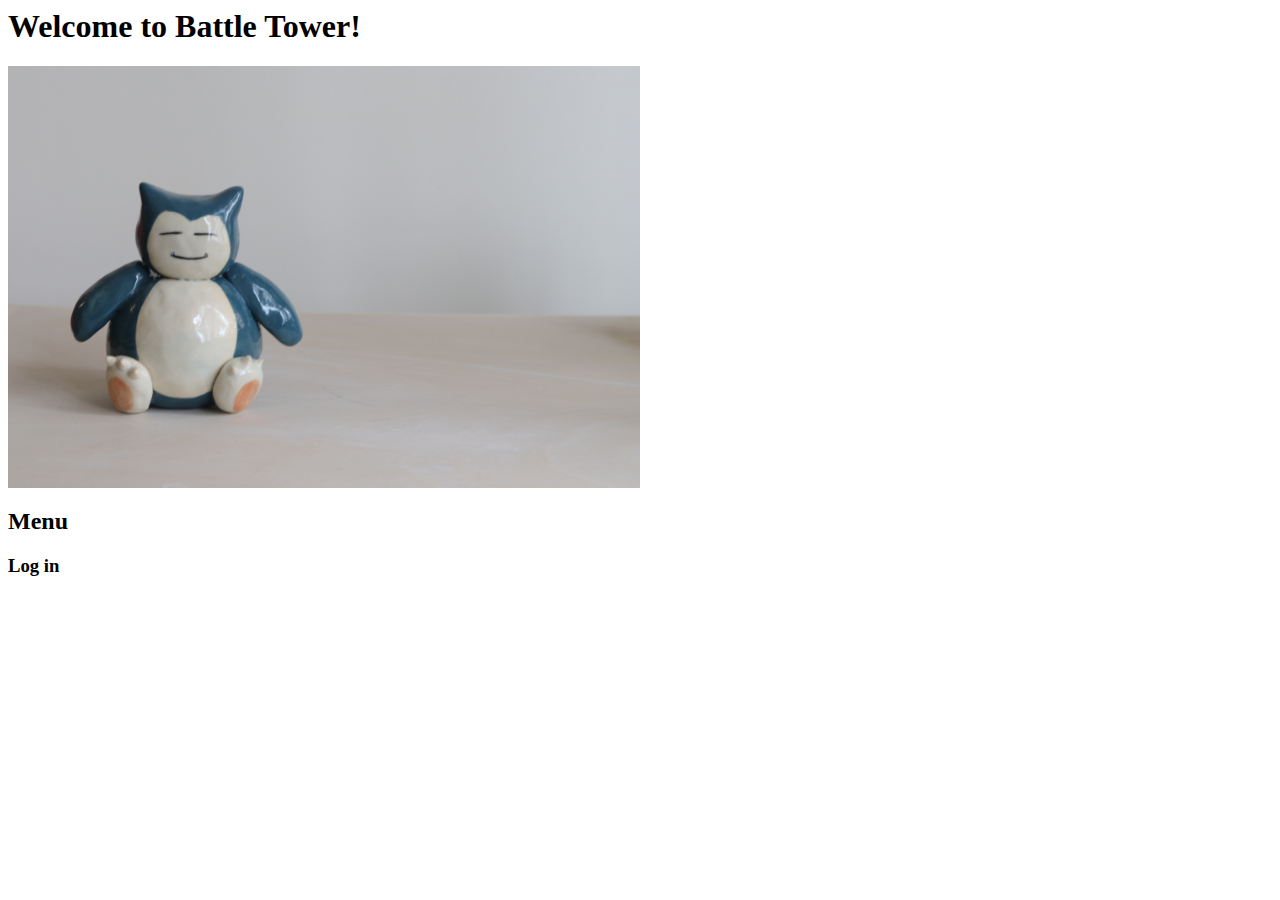
<file: index.html>
<!-- index.html -->

<html>
    <head>
        <title>
            NPC Database
        </title>
    </head>
    <body>
        <h1>
            Welcome to Battle Tower!
        </h1>

        <img src="pokemon.jpg" alt="Pokemon" style="width:50%">
        
        <h2>Menu</h2>

        <h3>
            Log in
        </h3>


    </body>
</html>
</file>
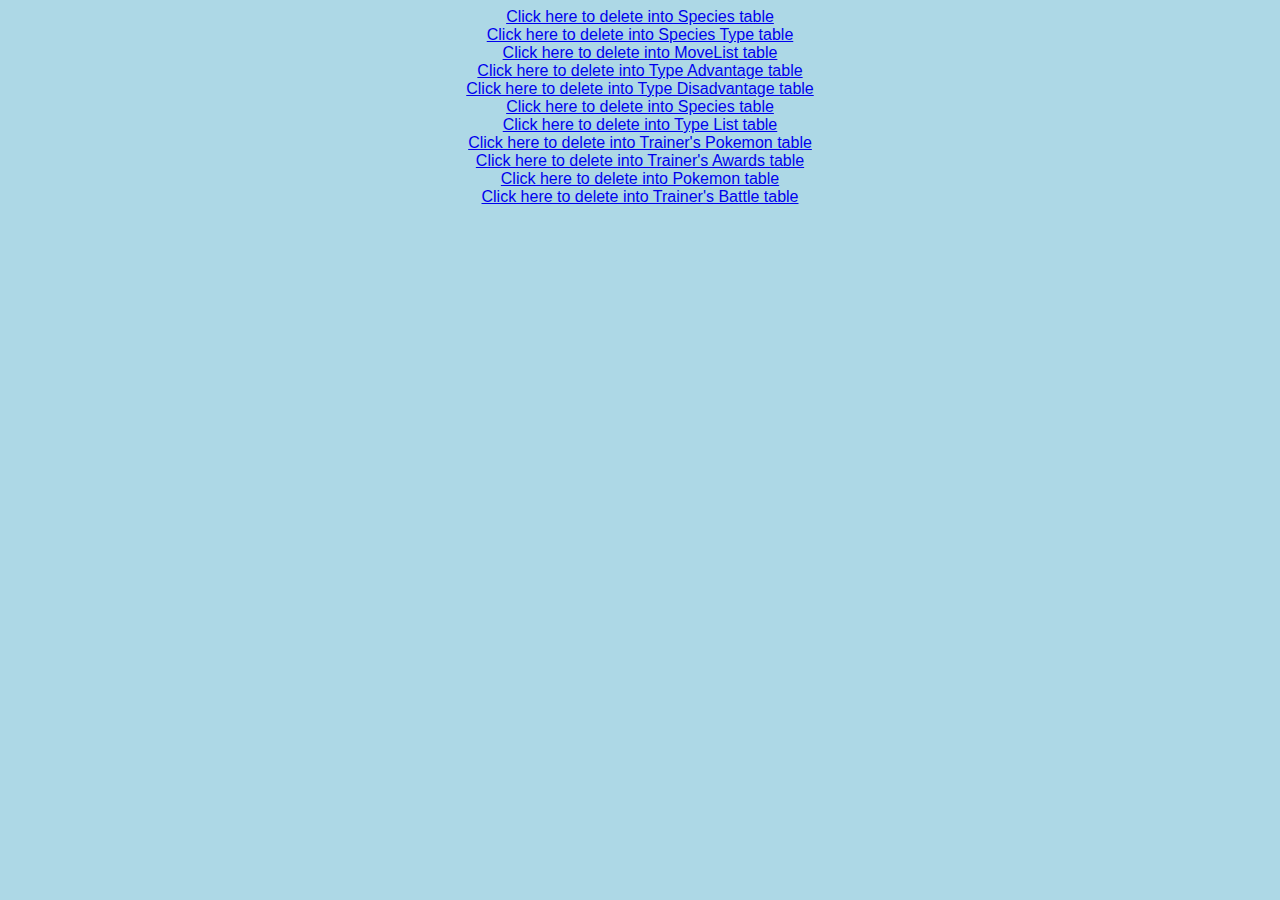
<file: html/delete.html>
<html>
    <head>
        <link rel="stylesheet" href="NPCstyle.css" type="text/css">
    </head>
    <a href=../php/php_delete/deleteSpecies.php>Click here to delete into Species table</a>
    <br>
    <a href=../php/php_delete/deleteSpeciesType.php>Click here to delete into Species Type table</a>
    <br>
    <a href=../php/php_delete/deleteMoveList.php>Click here to delete into MoveList table</a>
    <br>
    <a href=../php/php_delete/deleteTypeAd.php>Click here to delete into Type Advantage table</a>
    <br>
    <a href=../php/php_delete/deleteTypeDisad.php>Click here to delete into Type Disadvantage table</a>
    <br>
    <a href=../php/php_delete/deleteSpecies.php>Click here to delete into Species table</a>
    <br>
    <a href=../php/php_delete/deleteTypeList.php>Click here to delete into Type List table</a>
    <br>
    <a href=../php/php_delete/deleteTPK.php>Click here to delete into Trainer's Pokemon table</a>
    <br>
    <a href=../php/php_delete/deleteTA.php>Click here to delete into Trainer's Awards table</a>
    <br>
    <a href=../php/php_delete/deletePokemon.php>Click here to delete into Pokemon table</a>
    <br>
    <a href=../php/php_delete/deleteTra_Ba.php>Click here to delete into Trainer's Battle table</a>
    <br>
</html>
</file>
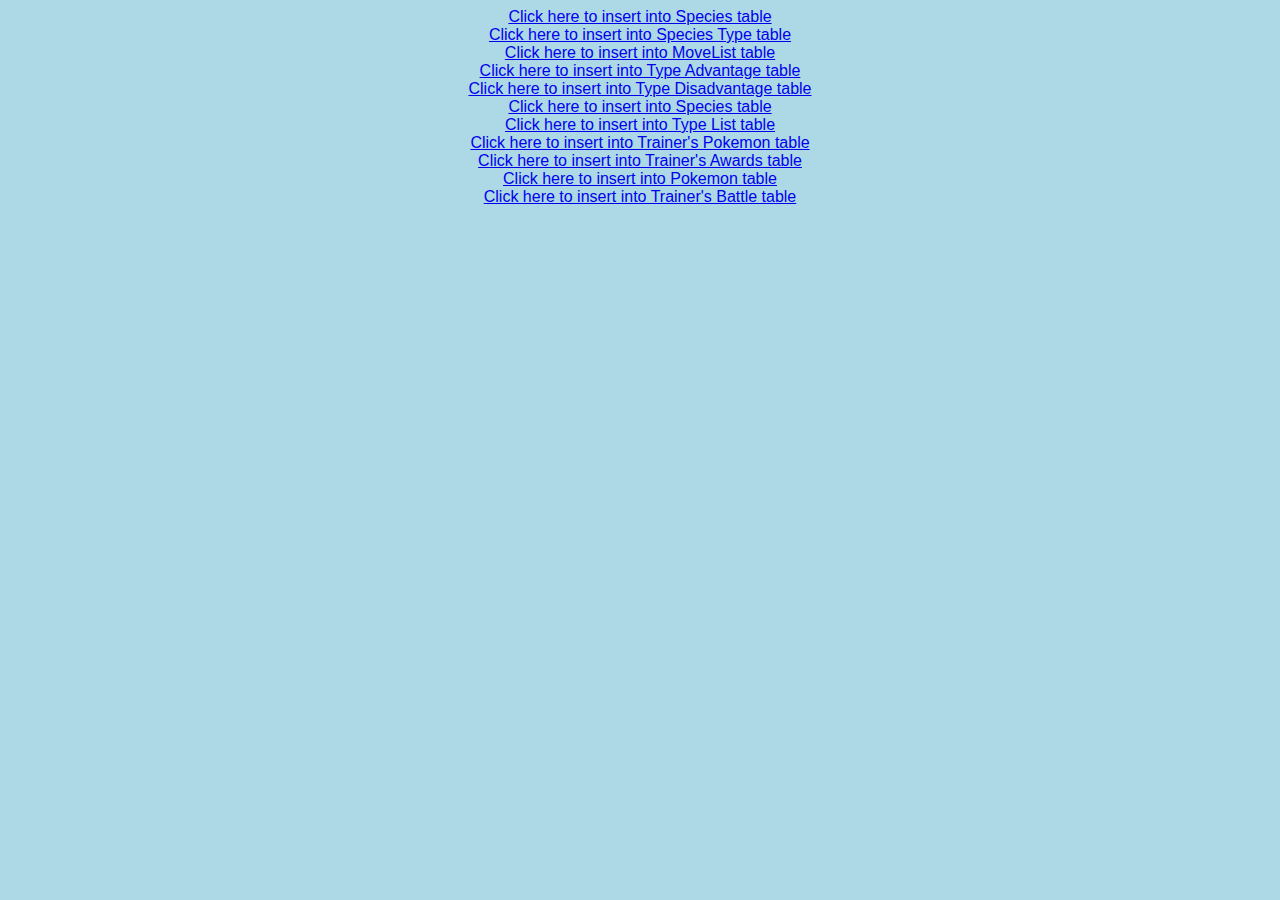
<file: html/insert.html>
<html>
    <head>
        <link rel="stylesheet" href="NPCstyle.css" type="text/css">
    </head>

    <a href=../php/php_insert/insertSpecies.php>Click here to insert into Species table</a>
    <br>
    <a href=../php/php_insert/insertSpeciesType.php>Click here to insert into Species Type table</a>
    <br>
    <a href=../php/php_insert/insertMoveList.php>Click here to insert into MoveList table</a>
    <br>
    <a href=../php/php_insert/insertTypeAd.php>Click here to insert into Type Advantage table</a>
    <br>
    <a href=../php/php_insert/insertTypeDisad.php>Click here to insert into Type Disadvantage table</a>
    <br>
    <a href=../php/php_insert/insertSpecies.php>Click here to insert into Species table</a>
    <br>
    <a href=../php/php_insert/insertTypeList.php>Click here to insert into Type List table</a>
    <br>
    <a href=../php/php_insert/insertTPK.php>Click here to insert into Trainer's Pokemon table</a>
    <br>
    <a href=../php/php_insert/insertTA.php>Click here to insert into Trainer's Awards table</a>
    <br>
    <a href=../php/php_insert/insertPokemon.php>Click here to insert into Pokemon table</a>
    <br>
    <a href=../php/php_insert/insertTra_Ba.php>Click here to insert into Trainer's Battle table</a>
    <br>
</html>
</file>
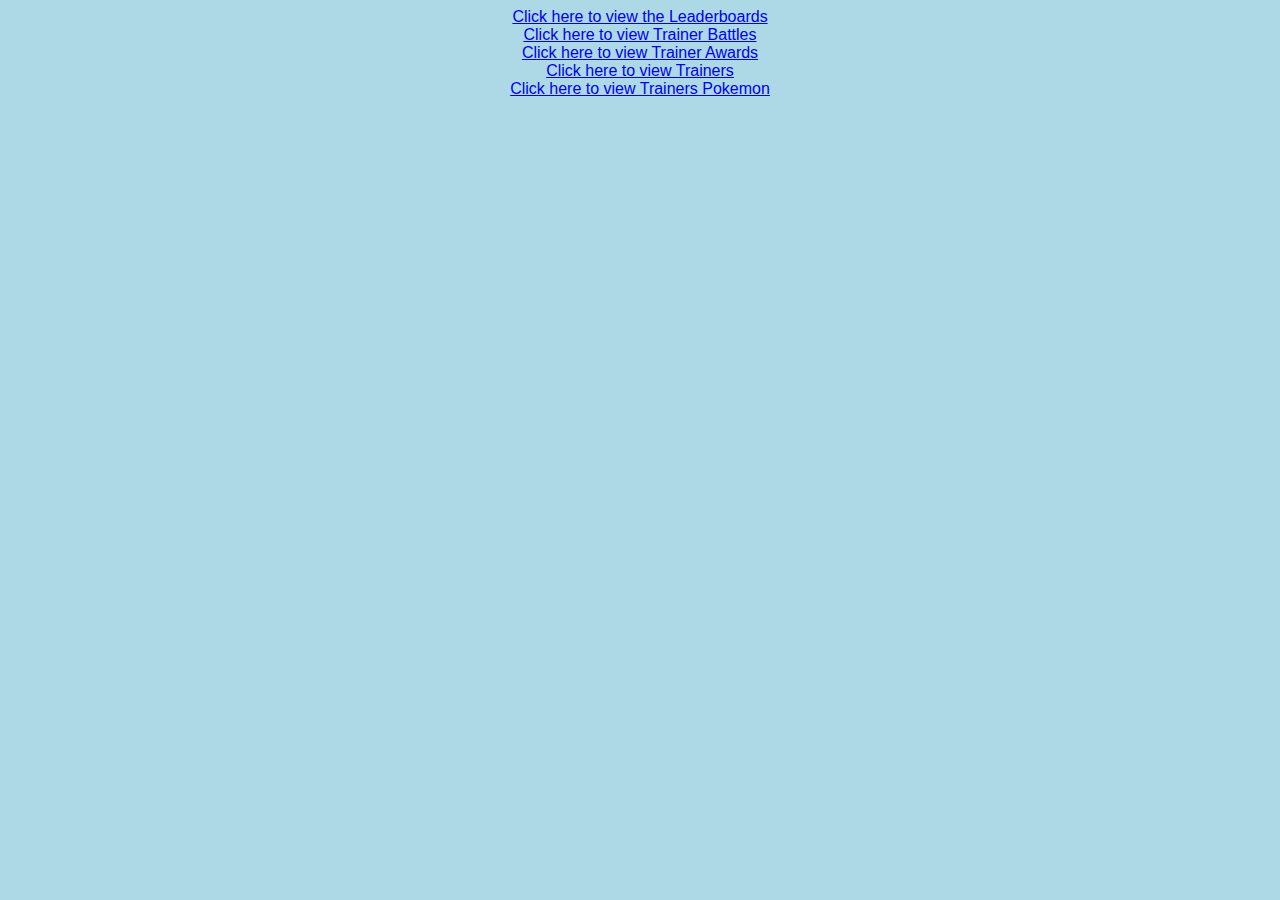
<file: html/view.html>
<html>
    <head>
        <link rel="stylesheet" href="NPCstyle.css" type="text/css">
    </head>

    <a href=../php/php_view/viewLeaderboards.php>Click here to view the Leaderboards</a>
    <br>
    <a href=../php/php_view/viewTrainer_Battles.php>Click here to view Trainer Battles</a>
    <br>
    <a href=../php/php_view/viewTrainerAwards.php>Click here to view Trainer Awards </a>
    <br>
    <a href=../php/php_view/viewTrainers.php>Click here to view Trainers </a>
    <br>
    <a href=../php/php_view/viewTrainersPoke.php>Click here to view Trainers Pokemon</a>
    <br>
</html>
</file>
<file: html/NPCstyle.css>
* {
    text-align: center;
    font-family: Helvetica;
    background-color: lightblue;
}

ul { 
    list-style-type: none;
    margin: 0;
    padding: 0;
    text-decoration: none;
}

li {
    display: inline-block;
    margin: 0 10px;
    color: blue;
    text-decoration:none;
}

a:visited {
    text-decoration: none;
    color: blue;
    font-size: 3em;
}

.nav {
    text-align: center;
    font-size: 100px;
}
</file>
